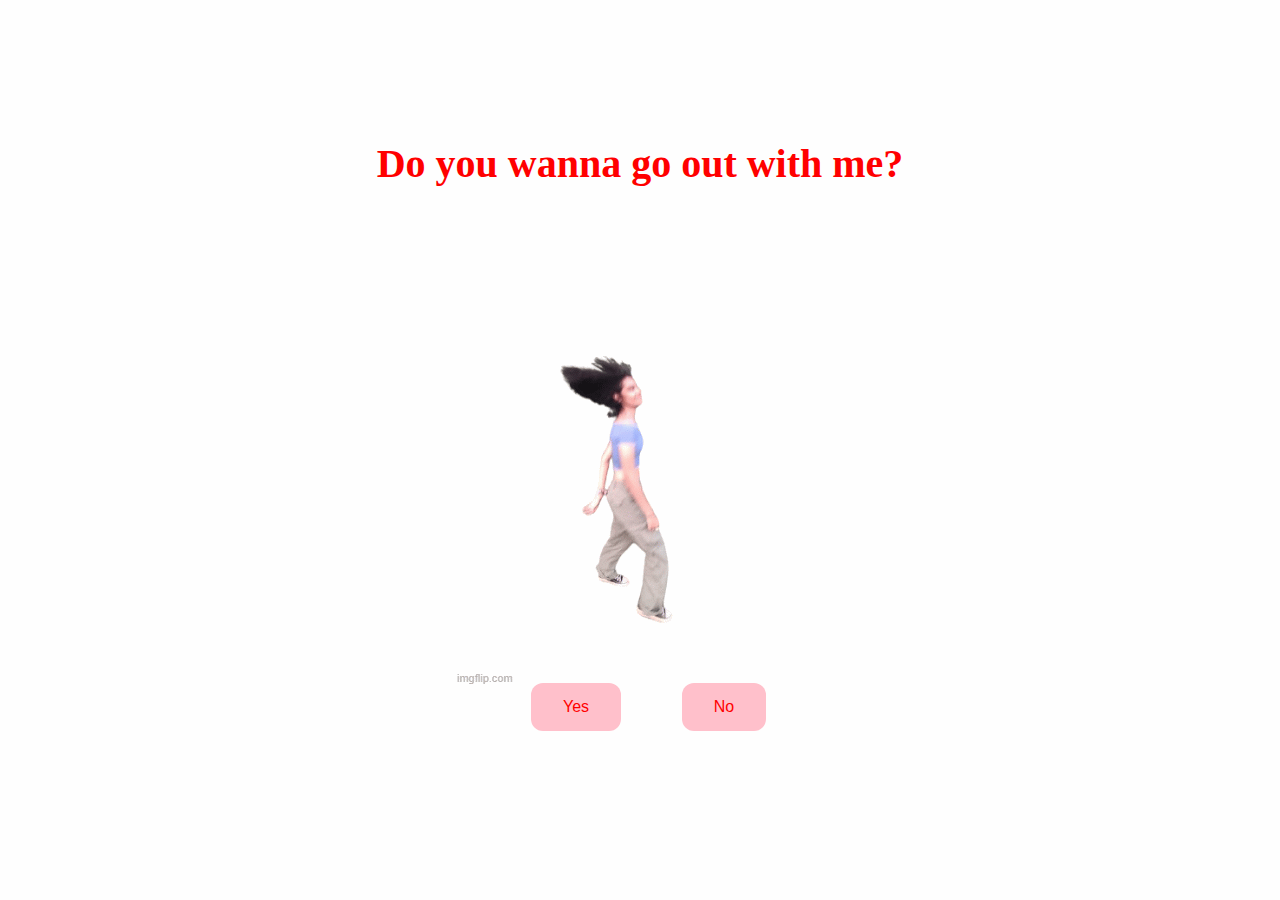
<file: index.html>
<!DOCTYPE html>
<html lang="en">

<head>
    <link rel="stylesheet" href="./style.css">

</head>

<body>
    <div class="container">
        <div>
            <h1 class="header_text">Do you wanna go out with me?</h1>

        </div>
        <div class="gif_container">
            <img src="./ezgif.com-rotate.gif"
                alt="Cute animated illustration">
        </div>
        <div class="buttons">
            <button class="btn yes" id="yesButton" onclick="nextPage()">Yes</button>
            <button class="btn" id="noButton" onmouseover="moveButton()" onclick="moveButton()">No</button>
            <script>
                function nextPage() {
                    window.location.href = "yes.html";
                }

                function moveButton() {
                    var x = Math.random() * (window.innerWidth - document.getElementById('noButton').offsetWidth) - 85;
                    var y = Math.random() * (window.innerHeight - document.getElementById('noButton').offsetHeight) - 48;
                    document.getElementById('noButton').style.left = `${x}px`;
                    document.getElementById('noButton').style.top = `${y}px`;
                }
            </script>
        </div>
    </div>

</body>

</html>
</file>
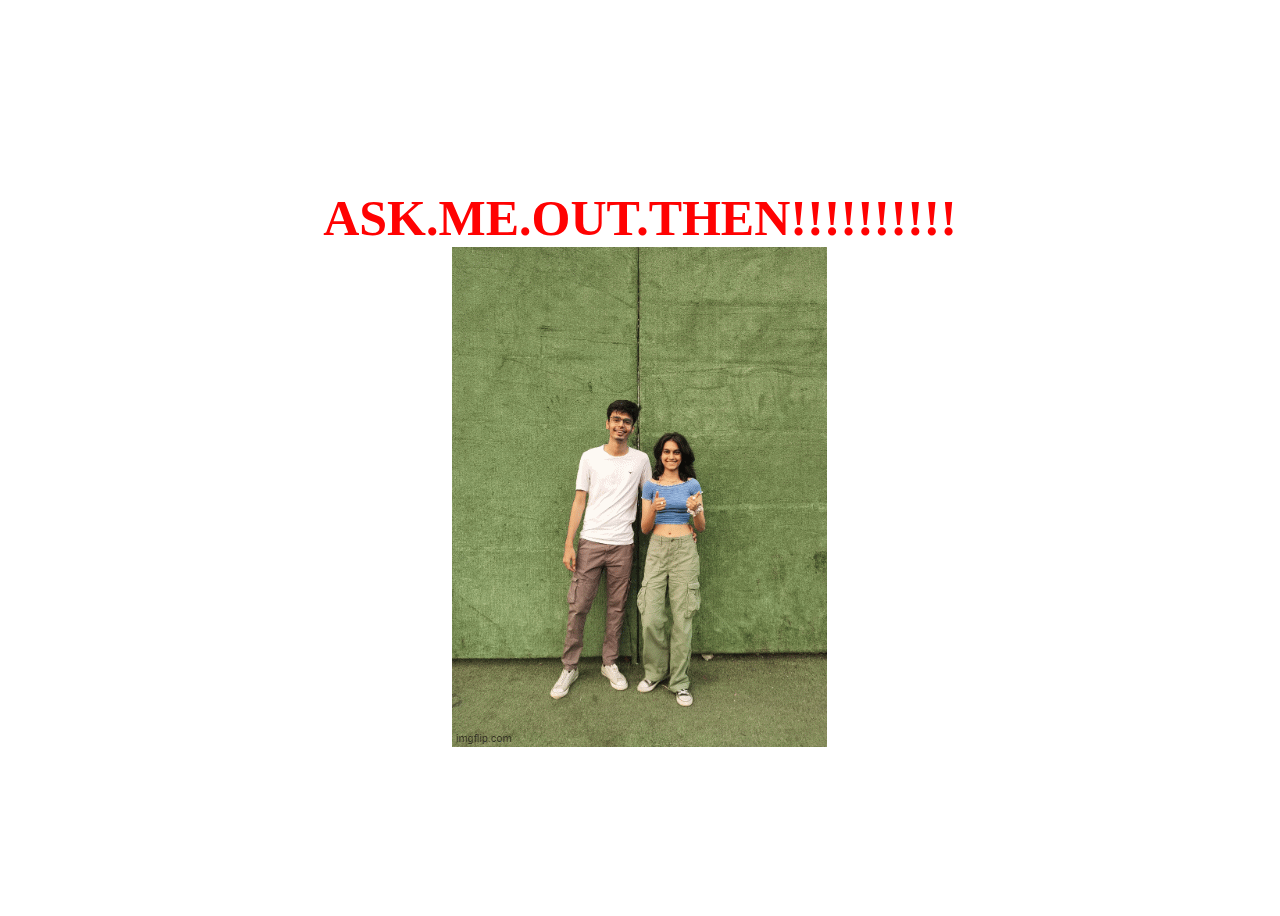
<file: yes.html>
<!DOCTYPE html>
<html lang="en">

<head>
    <link rel="stylesheet" href="./yes_style.css">

</head>

<body>
    <div class="container">
        <div>
            <h1 class="header_text">ASK.ME.OUT.THEN!!!!!!!!!!</h1>
        </div>
        <div class="gif_container">
            <img src="./8f7zop.gif" alt="Cute animated illustration">
        </div>
    </div>

</body>

</html>
</file>
<file: style.css>
body {
    overflow: hidden;
    display: flex;
    justify-content: center;
    align-items: center;
    height: 90vh;
    background-color: rgb(254, 254, 254);
}

#noButton {
    position: absolute;
    margin-left: 150px;
    transition: 0.5s;
}

#yesButton {
    position: absolute;
    margin-right: 150px;
}

.header_text {
    font-family: 'Nunito';
    font-size: 40px;
    font-weight: bold;
    color: rgb(255, 0, 0);
    text-align: center;
    margin-top: 20px;
    margin-bottom: 0;
}

.buttons {
    border: red;
    display: flex;
    flex-direction: row;
    justify-content: center;
    align-items: center;
    margin-top: 20px;
    margin-left: 20px;
}

.btn {
    border: red;
    background-color: pink;
    color: rgb(255, 0, 0);
    padding: 15px 32px;
    text-align: center;
    display: inline-block;
    font-size: 16px;
    margin: 4px 2px;
    cursor: pointer;

    border-radius: 12px;
    transition: background-color 0.3s ease;
}

.yes:hover {
    transform: scale(1.5);
    /* Increase size by 50% on hover */
    transition: transform 0.2s ease-in-out;
    /* Smooth transition effect */
    /* Optional styling to maintain aspect ratio and prevent overflow: */
    /*
    width: auto;
    height: auto;
    padding: 0.5em 1em; /* Adjust padding as needed */

}

.gif_container {

    display: flex;
    justify-content: center;
    align-items: center;
}

@media only screen and (max-width: 320px) and (max-height: 568px) {
    body {
        height: 100vh;
    }

    .header_text {
        font-size: 20px;
    }

    img {
        height: 60vh;
    }

    .btn {
        padding: 10px 18px;
        font-size: 12px;
    }
}

@media only screen and (max-width: 414px) and (max-height: 736px) {
    body {
        height: 90vh;
    }

    .header_text {
        font-size: 28px;
    }

    img {
        height: 60vh;
    }

    .btn {
        padding: 15px 25px;
        font-size: 14px;
    }
}
</file>
<file: yes_style.css>
body {
    display: flex;
    justify-content: center;
    align-items: center;
    height: 100vh;
    background-color: rgb(255, 255, 255);
}

.header_text {
    font-family: 'Nunito';
    font-size: 50px;
    font-weight: bold;
    color: rgb(255, 2, 2);
    text-align: center;
    margin-top: 20px;
    margin-bottom: 0px;
}

.gif_container {
    display: flex;
    justify-content: center;
    align-items: center;
}
</file>
